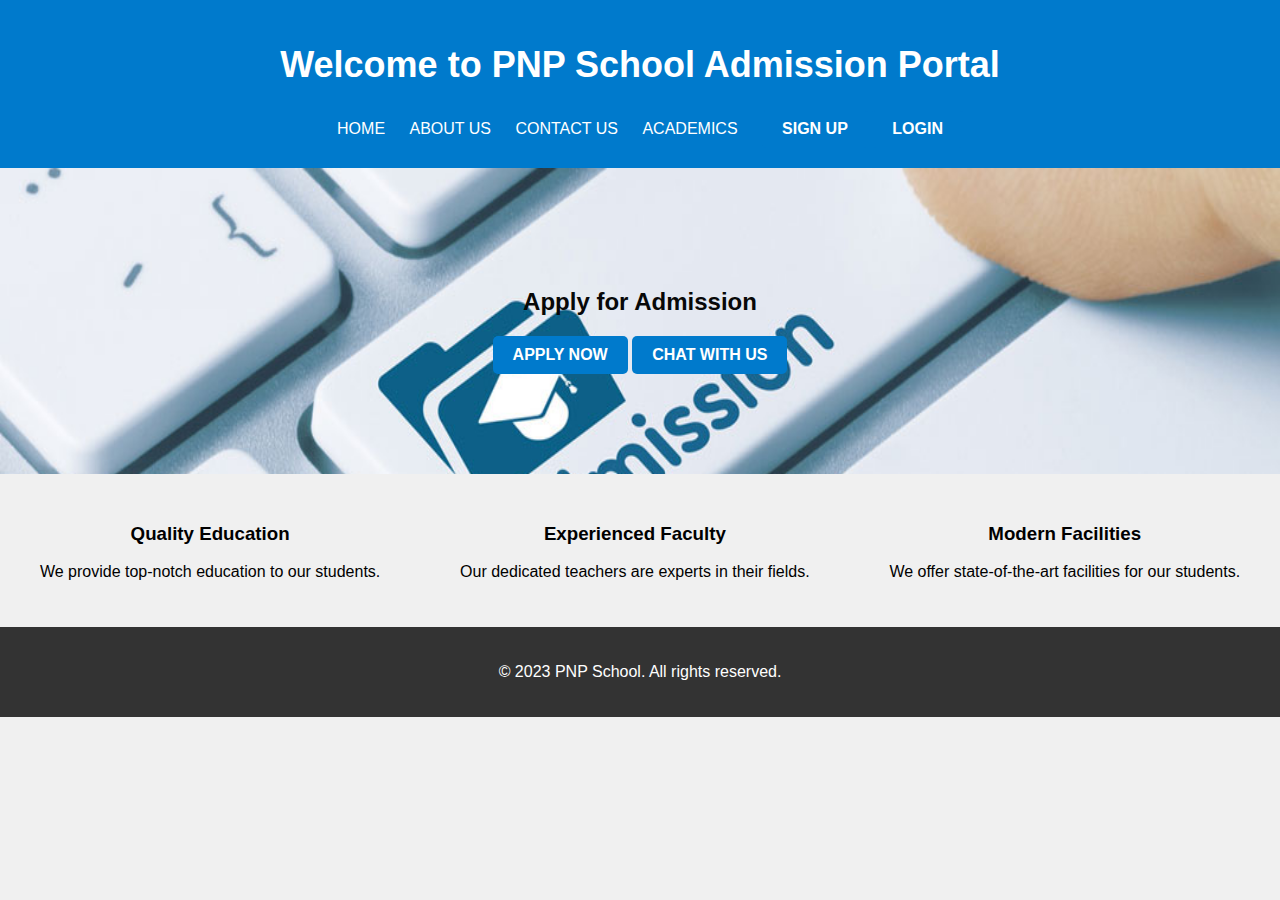
<file: index.html>
<!DOCTYPE html>
<html lang="en">
<head>
    <meta charset="UTF-8">
    <meta name="viewport" content="width=device-width, initial-scale=1.0">
    <title>School Admission Portal</title>
    <link rel="stylesheet" href="styles.css">
</head>
<body>

    <header>
        <h1>Welcome to PNP School Admission Portal</h1>
        <nav>
            <ul>
                <li><a href="index.html">HOME</a></li>
                <li><a href="about_us.html">ABOUT US</a></li>
                <li><a href="contact-us.html">CONTACT US</a></li>
                <li><a href="academics.html">ACADEMICS</a></li>
                <a href="signup.html" class="cta-button">SIGN UP</a>
                <a href="login.html" class="cta-button">LOGIN</a>
            </ul>
        </nav>
    </header> 
    
    <section class="hero">
        <h2>Apply for Admission</h2>
        <a href="admissions.html" class="cta-button">APPLY NOW</a>
        <a href="chatbot.html" class="online-button">CHAT WITH US</a>
    </section>

    <section class="features">
        <div class="feature">
            <h3>Quality Education</h3>
            <p>We provide top-notch education to our students.</p>
        </div>
        <div class="feature">
            <h3>Experienced Faculty</h3>
            <p>Our dedicated teachers are experts in their fields.</p>
        </div>
        <div class="feature">
            <h3>Modern Facilities</h3>
            <p>We offer state-of-the-art facilities for our students.</p>
        </div>
    </section>
    <!-- Back to Top -->
    <a href="#" class="btn btn-primary p-3 back-to-top"><i class="fa fa-angle-double-up"></i></a>

    <footer>
        <p>&copy; 2023 PNP School. All rights reserved.</p>
    </footer>
</body>
</html>
</file>
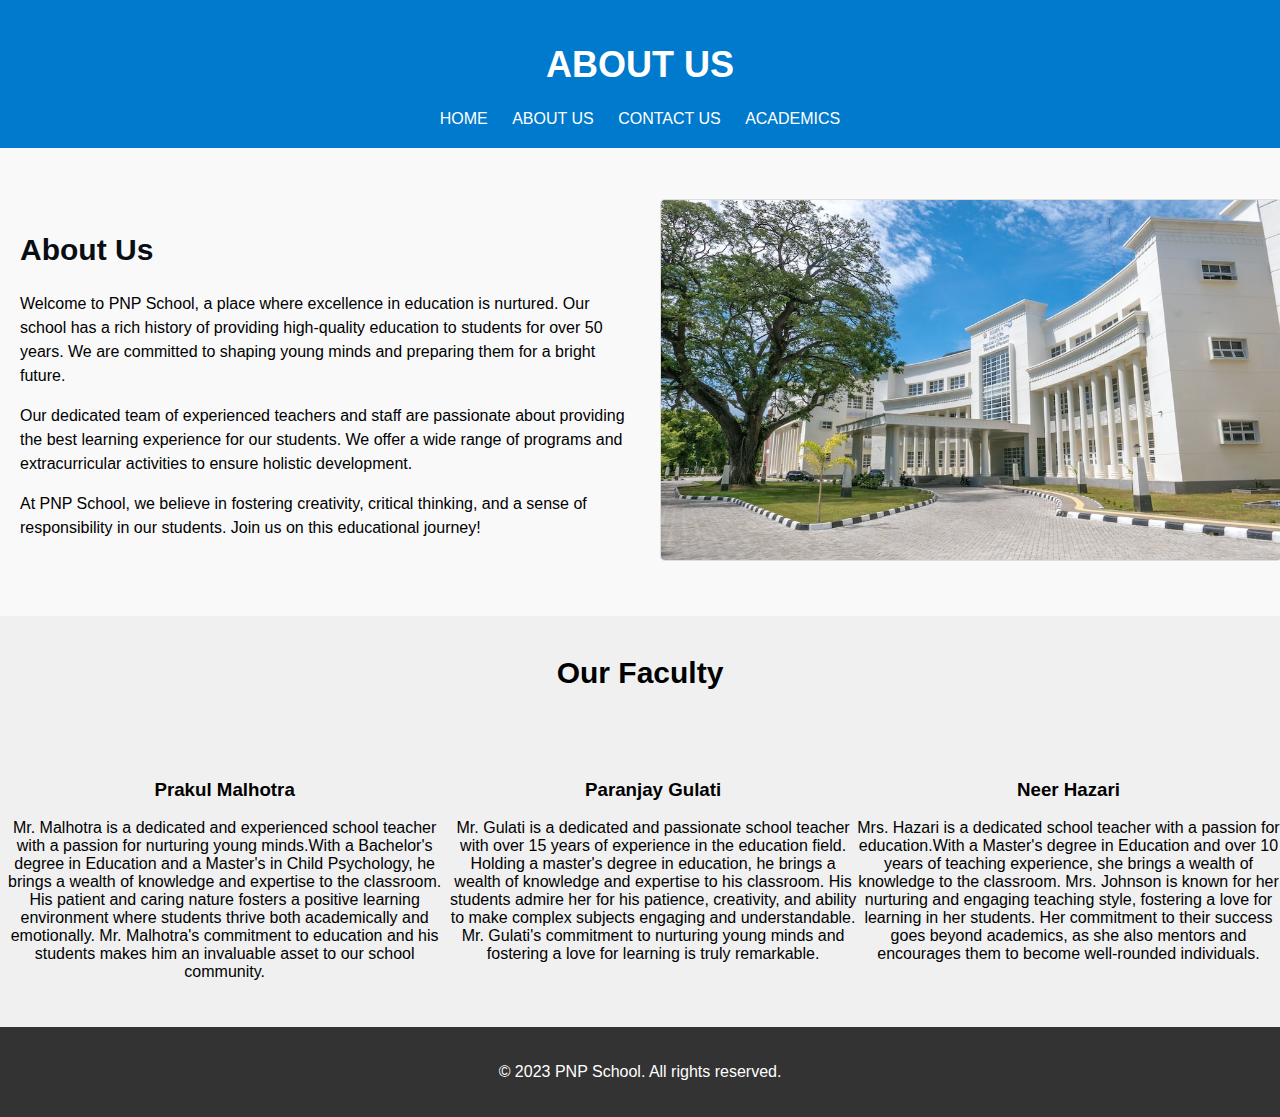
<file: about_us.html>
<!DOCTYPE html>
<html lang="en">
<head>
    <meta charset="UTF-8">
    <meta name="viewport" content="width=device-width, initial-scale=1.0">
    <title>School Admission Portal</title>
    <link rel="stylesheet" href="styles.css">
    <link rel="stylesheet" href="about-us.css">
</head>
<body>
    <header>
        <h1>ABOUT US</h1>
        <nav>
            <ul>
                <li><a href="index.html">HOME</a></li>
                <li><a href="about_us.html">ABOUT US</a></li>
                <li><a href="contact-us.html">CONTACT US</a></li>
                <li><a href="academics.html">ACADEMICS</a></li>
            </ul>
        </nav>
    </header>
<section class="about-us">
    <div class="about-us-content">
        <link rel="stylesheet" href="about-us.css">
        <h2>About Us</h2>
        <p>Welcome to PNP School, a place where excellence in education is nurtured. Our school has a rich history of providing high-quality education to students for over 50 years. We are committed to shaping young minds and preparing them for a bright future.</p>
        <p>Our dedicated team of experienced teachers and staff are passionate about providing the best learning experience for our students. We offer a wide range of programs and extracurricular activities to ensure holistic development.</p>
        <p>At PNP School, we believe in fostering creativity, critical thinking, and a sense of responsibility in our students. Join us on this educational journey!</p>
    </div>
    <div class="about-us-image">
        <img src="building.jpg" alt="School Building">
    </div>
</section>
<h4>Our Faculty</h4>
<section class="features">
    <div class="feature">
        <h3>Prakul Malhotra</h3>
        <p>Mr. Malhotra is a dedicated and experienced school teacher with a passion for nurturing young minds.With a Bachelor's degree in Education and a Master's in Child Psychology, he brings a wealth of knowledge and expertise to the classroom. His patient and caring nature fosters a positive learning environment where students thrive both academically and emotionally. Mr. Malhotra's commitment to education and his students makes him an invaluable asset to our school community.</p>
    </div>
    <div class="feature">
        <h3>Paranjay Gulati</h3>
        <p>Mr. Gulati is a dedicated and passionate school teacher with over 15 years of experience in the education field. Holding a master's degree in education, he brings a wealth of knowledge and expertise to his classroom. His students admire her for his patience, creativity, and ability to make complex subjects engaging and understandable. Mr. Gulati's commitment to nurturing young minds and fostering a love for learning is truly remarkable.</p>
    </div>
    <div class="feature">
        <h3>Neer Hazari</h3>
        <p>Mrs. Hazari is a dedicated school teacher with a passion for  education.With a Master's degree in Education and over 10 years of teaching experience, she brings a wealth of knowledge to the classroom. Mrs. Johnson is known for her nurturing and engaging teaching style, fostering a love for learning in her students. Her commitment to their success goes beyond academics, as she also mentors and encourages them to become well-rounded individuals.</p>
    </div>
</section>
<footer>
    <p>&copy; 2023 PNP School. All rights reserved.</p>
</footer>
</body>
</file>
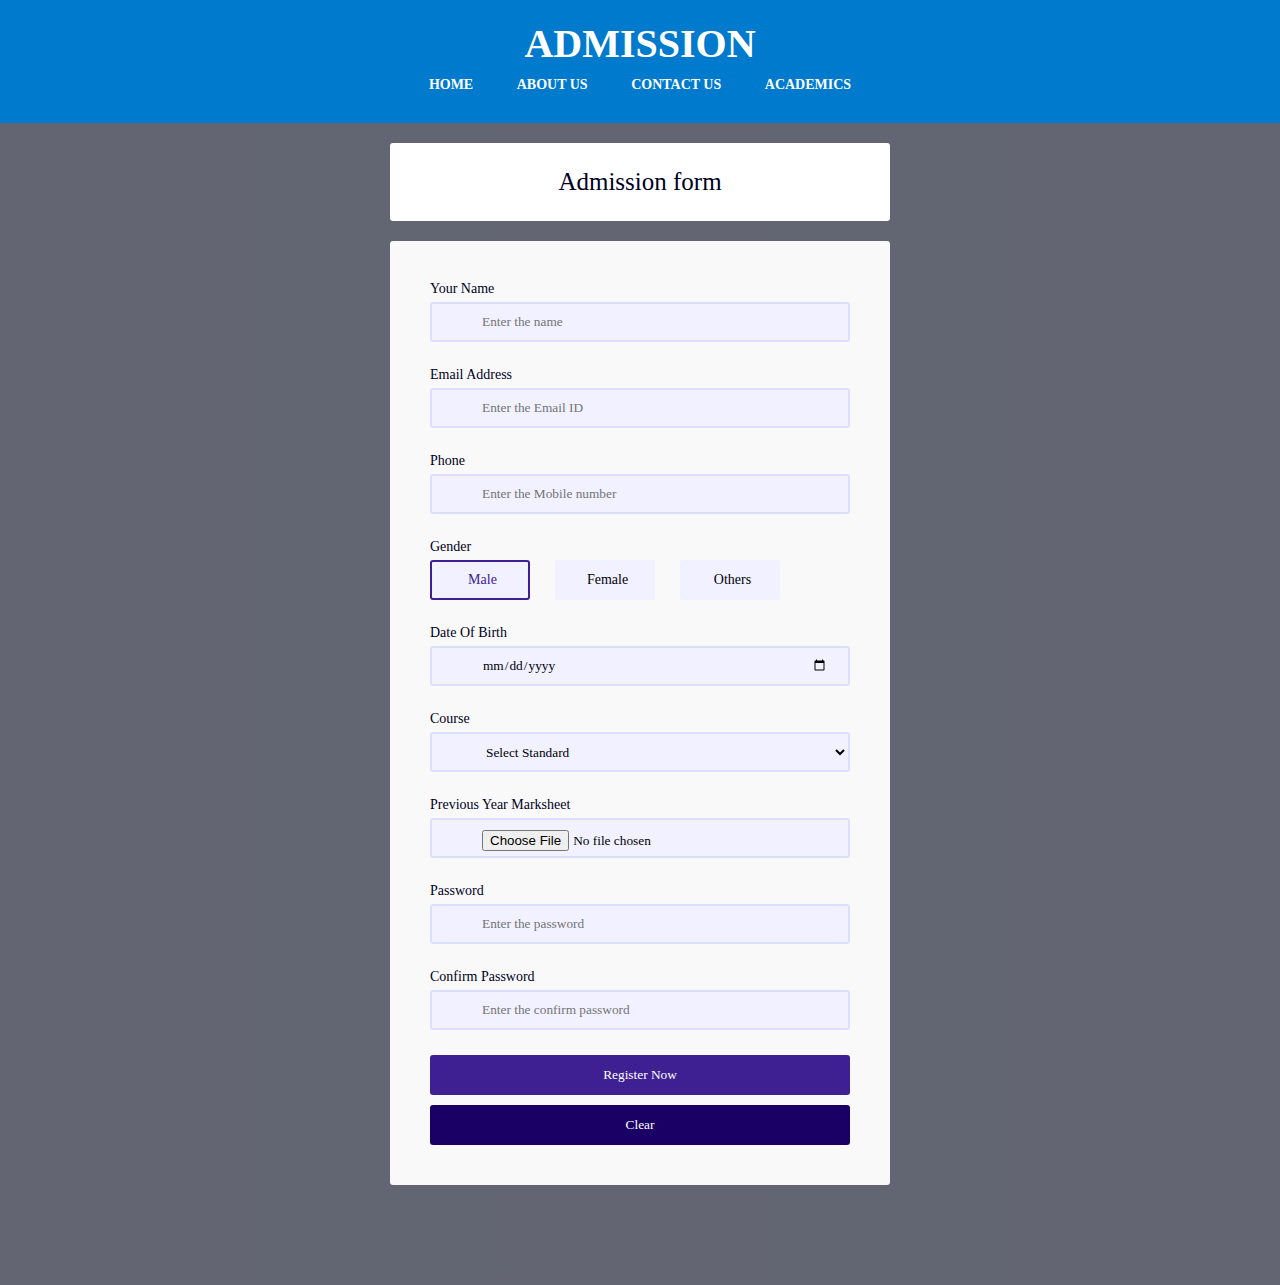
<file: admissions.html>
<!DOCTYPE html>
<html lang="en">
<head>
  <meta charset="UTF-8">
  <meta http-equiv="X-UA-Compatible" content="IE=edge">
  <meta name="viewport" content="width=device-width, initial-scale=1.0">
  <title>Admission form- PNP SCHOOL</title>
    <link rel="stylesheet" href="styles.css">
	<link rel="stylesheet" href="admissions.css">
</head>
<body>
    <header>
        <h1>ADMISSION</h1>
        <a href="index.html"class="cta-button">HOME</a>
        <a href="about_us.html"class="cta-button">ABOUT US</a>
        <a href="contact-us.html"class="cta-button">CONTACT US</a>
        <a href="academics.html"class="cta-button">ACADEMICS</a>
    </header>

	<div class="wrapper">
		<div class="r_form_wrap">
			
			<div class="title">
				<p>Admission form</p>
			</div>
			
			<!-- Admission from -->
			<div class="r_form">
				<form method="post" onsubmit="sendmail(); reset(); return false;">
					<div class="input_wrap">
						<label for="yourname">Your Name</label>
						<div class="input_item">
							<i class="fa fa-user" id="icon"></i>
							<input type="text" name="your name" class="input" id="yourname" placeholder="Enter the name" required>
						</div>
					</div>
					<div class="input_wrap">
						<label for="emailaddress">Email Address</label>
						<div class="input_item">
							<i class="fa fa-envelope" id="icon"></i>
							<input type="text" name="email address" class="input" id="emailaddress" placeholder="Enter the Email ID" required>
						</div>
					</div>

					<div class="input_wrap">
						<label for="phone">Phone</label>
						<div class="input_item">
							<i class="fa fa-phone-square" id="icon"></i>
							<input type="number" name="phone" class="input" id="phone" placeholder="Enter the Mobile number" required>
						</div>
					</div>
					<div class="input_wrap">
						<label>Gender</label>
						<div class="input_radio">
							<div class="input_radio_item">
								<input type="radio" id="male" name="gender" class="radio" value="male" checked>
								<label for="male" class="radio_mark">
									<ion-icon class="i" name="male-sharp"></ion-icon>
								Male</label>
							</div>
							<div class="input_radio_item">
								<input type="radio" id="female" name="gender" class="radio" value="female">
								<label for="female" class="radio_mark">
									<ion-icon class="i" name="female-sharp"></ion-icon>
									Female</label>
							</div>
							<div class="input_radio_item">
								<input type="radio" id="others" name="gender" class="radio" value="others">
								<label for="others" class="radio_mark">
									<ion-icon class="i" name="male-female-sharp"></ion-icon>
									Others</label>
							</div>
						</div>
					</div>
	
					<div class="input_wrap">
						<label for="dob">Date Of Birth</label>
						<div class="input_item">
							<i class="fa fa-calendar" id="icon"></i>
							<input type="date" name="dob" class="input" id="dob" required>
						</div>
					</div>

					<div class="input_wrap">
						<label for="course">Course</label>
						<div class="input_item">
							<i class="fa fa-caret-square-o-down" aria-hidden="true"id="icon" ></i>
					<select id="course" name="cars" class="input" required>
					<option value="select"> Select Standard</option>
					<option value="First Standard">First Standard</option>
					<option value="Second Standard">Second Standard</option>
					<option value="Third Standard">Third Standard</option>
                    <option value="Fourth Standard">Fourth Standard</option>
                    <option value="Fifth Standard">Fifth Standard</option>
                    <option value="Sixth Standard">Sixth Standard</option>
                    <option value="Seventh Standard">Seventh Standard</option>
                    <option value="Eighth Standard">Eighth Standard</option>
                    <option value="Ninth Standard">Ninth Standard</option>
                    <option value="Tenth Standard">Tenth Standard</option>
					</select>
					</div>
					</div>


					<div class="input_wrap">
						<label for="file">Previous Year Marksheet</label>
						<div class="input_item">
							<i class="fa fa-file" id="icon"></i>
							<input type="file" name="file" class="input" id="file" required>
						</div>
					</div>

					<div class="input_wrap">
						<label for="password">Password</label>
						<div class="input_item">
							<i class="fa fa-key" id="icon"></i>
							<input type="password" name="password" class="input" id="password" placeholder="Enter the password" >
						</div>
					</div>
					<div class="input_wrap">
						<label for="confirmpassword">Confirm Password</label>
						<div class="input_item">
							<i class="fa fa-check-circle" id="icon"></i>
							<input type="password" name="confirm password" class="input" id="confirmpassword" placeholder="Enter the confirm password">
						</div>
					</div>

					
					<input type="submit" class="button" value="Register Now">
					
					<div ></div>
					<input type="reset" class="clear_ad" value="Clear">
					
				</form>
			</div>
	
		</div>
	</div>
	</section>
	<div class="none_div">

	</div>
	</body>
	
</html>
</file>
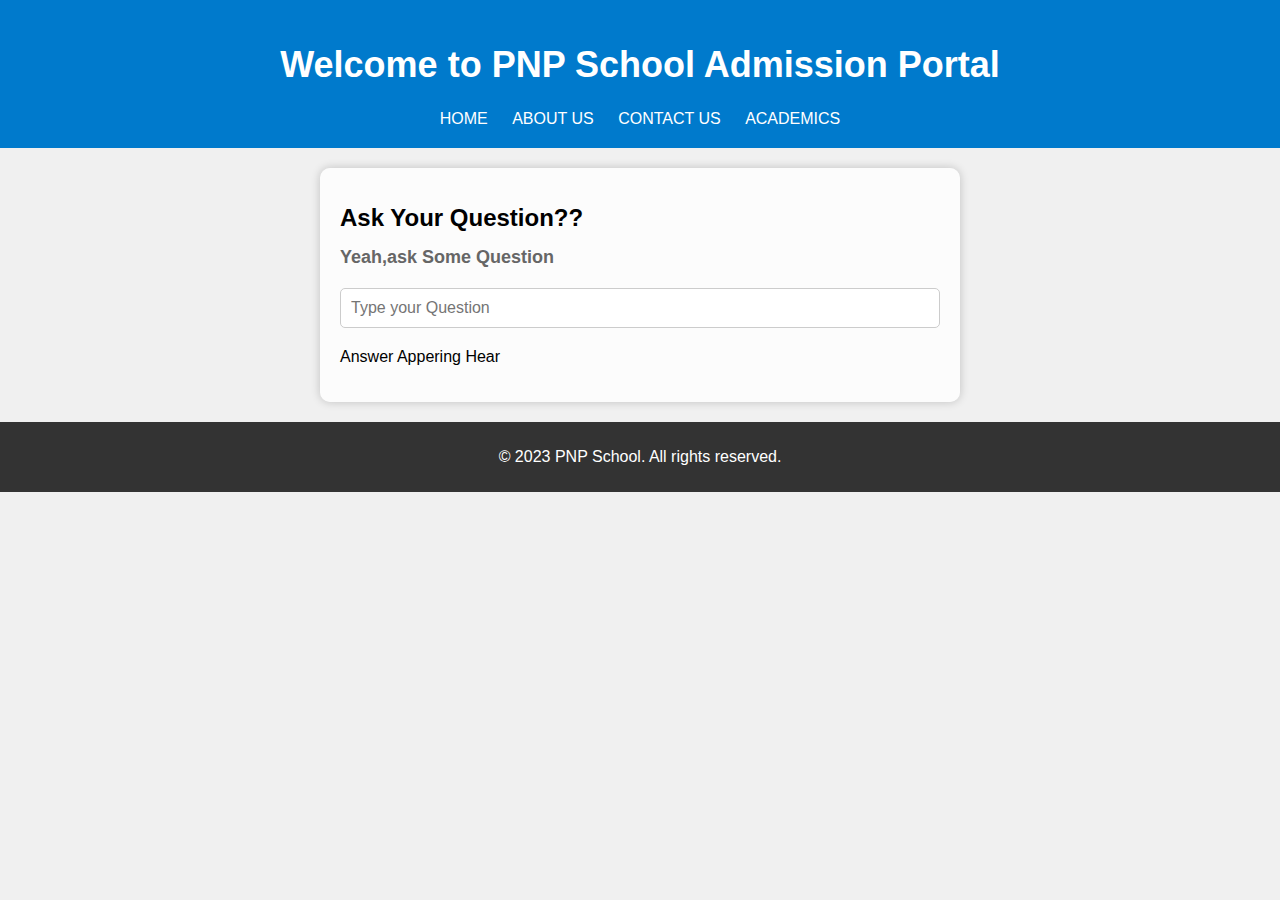
<file: chatbotjs.html>
<!DOCTYPE html>
<html lang="en">
<head>
<meta charset="UTF-8" />
<meta http-equiv="X-UA-Compatible" content="IE=edge" />
<meta name="viewport" content="width=device-width, initial-scale=1.0" />
<title>Chatbot Javascript </title>
<link rel="stylesheet" href="chatbotjs.css" />
</head>
<body>
    <header>
        <h1>Welcome to PNP School Admission Portal</h1>
        <nav>
            <ul>
                <li><a href="index.html">HOME</a></li>
                <li><a href="about_us.html">ABOUT US</a></li>
                <li><a href="contact-us.html">CONTACT US</a></li>
                <li><a href="academics.html">ACADEMICS</a></li>
            </ul>
        </nav>
    </header>
<div class="glass">
<h1>Ask Your Question??</h1>
<h2>Yeah,ask Some Question</h2>
<div class="input">
<input
type="text"
id="userBox"
onkeydown="if(event.keyCode == 13){ talk()}"
placeholder="Type your Question"
/>
</div>
<p id="chatLog">Answer Appering Hear</p>
</div>
<script src="chatbotjs.js"></script>
<footer>
    <p>&copy; 2023 PNP School. All rights reserved.</p>
</footer>
</body>
</html>
</file>
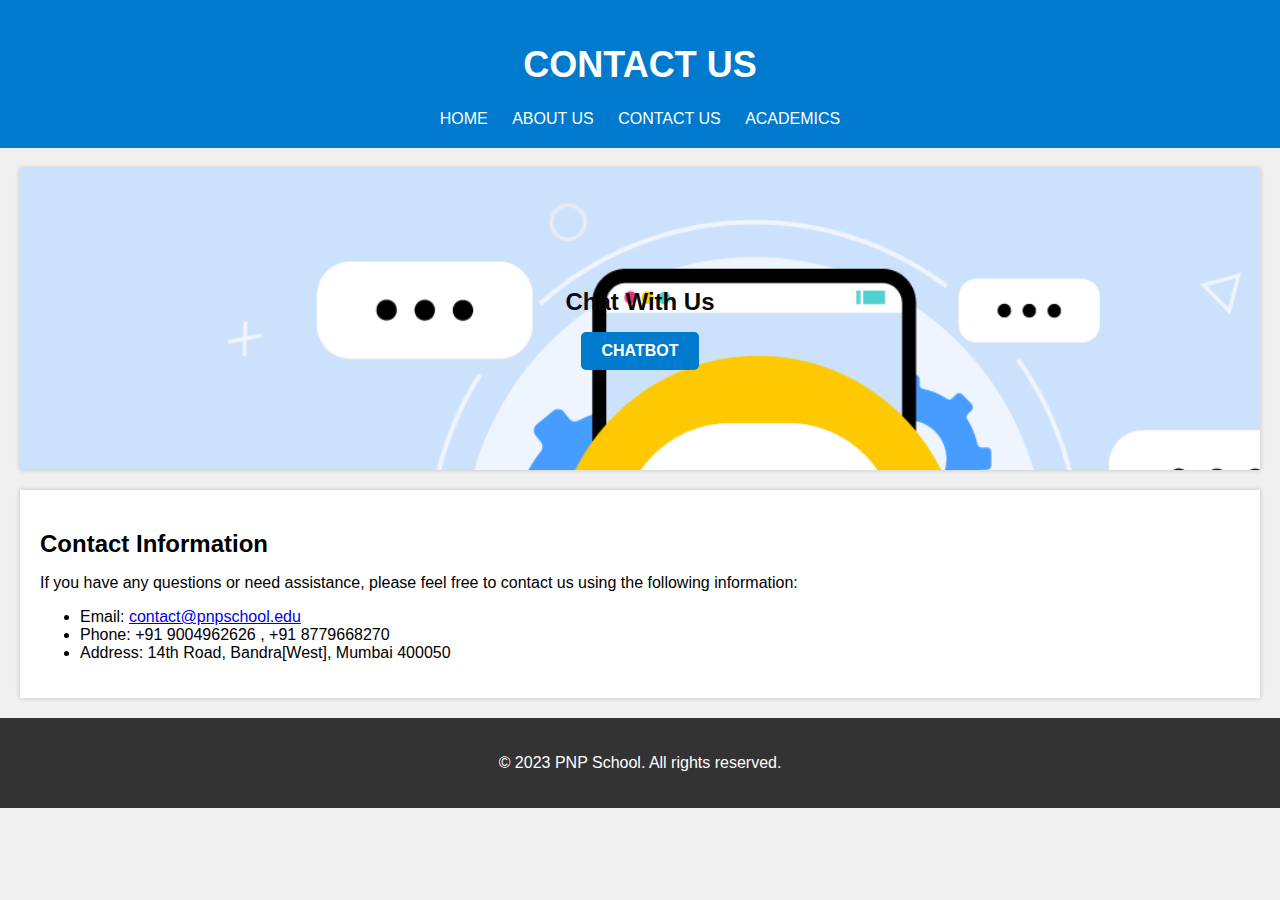
<file: contact-us.html>
<!DOCTYPE html>
<html lang="en">
<head>
    <meta charset="UTF-8">
    <meta name="viewport" content="width=device-width, initial-scale=1.0">
    <title>School Admission Portal</title>
    <link rel="stylesheet" href="styles.css">
    <link rel="stylesheet" href="contact-us.css">
</head>
<body>
    <header>
        <h1>CONTACT US</h1>
        <nav>
            <ul>
                <li><a href="index.html">HOME</a></li>
                <li><a href="about_us.html">ABOUT US</a></li>
                <li><a href="contact-us.html">CONTACT US</a></li>
                <li><a href="academics.html">ACADEMICS</a></li>
            </ul>
        </nav>
    </header>
    <section class="chat">
        <h2>Chat With Us</h2>
        <p></p>
        <a href="chatbotjs.html" class="cta-button">CHATBOT</a>
    </section>
    
    <section>
        <h2>Contact Information</h2>
        <p>If you have any questions or need assistance, please feel free to contact us using the following information:</p>
        <ul>
            <li>Email: <a href="mailto:contact@pnpschool.edu">contact@pnpschool.edu</a></li>
            <li>Phone: +91 9004962626 , +91 8779668270 </li>
            <li>Address: 14th Road, Bandra[West], Mumbai 400050</li>
        </ul>
    </section>

    <footer>
        <p>&copy; 2023 PNP School. All rights reserved.</p>
    </footer>
</body>
</html>
</file>
<file: styles.css>
/* styles.css */

body {
    background-color: #f0f0f0;
    font-family: Arial, sans-serif;
    margin: 0;
    padding: 0;
}

header {
    background-color: #007acc;
    color: #fff;
    text-align: center;
    padding: 20px;
}
header h1 {
    font-size: 36px;
}
nav ul {
    display: inline;
    margin-right: 20px;
}

nav ul li {
    display: inline;
    margin-right: 20px;
}

nav ul li a {
    text-decoration: none;
    color: #fff;
}

.hero {
    background-image: url('admission-form-banner.jpg');
    background-size: 1600px 510px ;
    text-align: center;
    padding: 100px 50px;
    color: #080808;
}

.chat {
    background-image: url('chatbot-photo.jpg');
    background-size:1427px 762px;
    text-align: center;
    padding: 100px 50PX;
    color: #080808;
}

.cta-button {
    display: inline-block;
    padding: 10px 20px;
    background-color: #007acc;
    color: #fff;
    text-decoration: none;
    font-weight: bold;
    border-radius: 5px;
}
.cta-button:hover {
    background-color: #0056b3;
}

.online-button {
    display: inline-block;
    padding: 10px 20px;
    background-color: #007acc;
    color: #fff;
    text-decoration: none;
    font-weight: bold;
    border-radius: 5px;
    text-align:bottom right ;
    
}
.online-button:hover {
    background-color: #0056b3;
}
.online{
    text-align: right;
}

h4{
    text-align: center;
    padding: 0;
    font-size: 30px;
}
.features {
    display: flex;
    justify-content: space-around;
    padding: 30px 0;
}

.feature {
    text-align: center;
}

footer {
    background-color: #333;
    color: #fff;
    text-align: center;
    padding: 20px 0;
}
</file>
<file: about-us.css>
/* Style the header */
header {
    background-color: #007acc;
    color: #fff;
    text-align: center;
    padding: 20px;
}
header h1 {
    font-size: 36px;
}
nav ul {
    display: inline;
    margin-right: 20px;
}

nav ul li {
    display: inline;
    margin-right: 20px;
}

nav ul li a {
    text-decoration: none;
    color: #fff;
}


/* about-us.css */

.about-us {
    background-color: #f9f9f9;
    padding: 40px 0;
    display: flex;
    justify-content: space-between;
    align-items: center;
}

.about-us-content {
    flex: 1;
    padding: 20px;
}

.about-us h2 {
    font-size: 30px;
    color: #090e12;
}

.about-us p {
    font-size: 16px;
    line-height: 1.5;
}

.about-us-image {
    flex: 1;
    text-align: center;
}

.about-us-image img {
    max-width: 100%;
    height: auto;
    border: 1px solid #ddd;
    border-radius: 5px;
}

footer {
    background-color: #333;
    color: #fff;
    text-align: center;
    padding: 20px 0;
}
</file>
<file: admissions.css>
header {
    background-color: #007acc;
    color: #fff;
    text-align: center;
    padding: 20px;
}
header h1 {
    font-size: 40px;
}
nav ul {
    display: inline;
    margin-right: 20px;
}

nav ul li {
    display: inline;
    margin-right: 20px;
}

nav ul li a {
    text-decoration: none;
    color: #fff;
}


  body{
    background-image: linear-gradient(rgba(4,9,30,0.6),rgba(4,9,30,0.6));
    background-position: center;
    background-size: cover;
    position: relative;
    font-family: myFirstFont;
  }


    /* Website Scrollerbar */
    body::-webkit-scrollbar {
      width: 5px !important;
      height: 5px !important;
  }
  body::-webkit-scrollbar-track {
      background: #3838387c !important;
  }
  body::-webkit-scrollbar-thumb {
      background-color: #0e0303a4 !important;
      border: 1px solid #0e0303a4 !important;
      border-radius: 1px !important;
  }

  
  .header{
    min-height: 100vh;
    width: 100%;
    
}
nav{
    display: flex;
    padding: 2% 6%;
    justify-content: space-between;
    align-items: center;
}
nav img{
    width: 150px;
}
.nav-links{
    flex: 1;
    text-align: right;
    
}
.nav-links ul li{
    list-style: none;
    display: inline-block;
    padding: 8px 12px;
    position: relative;
    
}
.nav-links a{
    color: #fff;
    text-decoration: none;
    font-size: 16px;
    
}
.nav-links ul li::after{
    content: '';
    width: 0%;
    height: 2px;
    background:#0e0303a4;
    display: block;
    margin: auto;
    transition: 0.5s;
    
}
.nav-links ul li:hover::after{
    width: 100%;
}
.icon{
  display:none;
}
.text-box{
  width: 90%;
  color: #fff;
  position:absolute;
  top: 30%;
  left: 50%;
  transform: translate(-50%,50%);
  text-align: center;
}
.text-box h1{
  font-size: 62px;
  font-weight: bold;

}
.text-box p{
  margin: 10px 0 40px;
  font-size: 14px;
  color: #fff;
  
}
:root{
--white: #fff;
--text-clr: #000024;
--primary: #3e2093;
--secondary: #000008;
/* --secondary: #c0c1d2; */
--input-bg: #f1f1ff;
--btn-hvr: #1a0065;
--tra: rgba(255, 255, 255, 0.959);
/* --tra: rgba(255, 255, 255, 0.863); */
--bordcolor:rgba(0, 26, 255, 0.082);
/* --bordcolor:rgba(51, 61, 148, 0.521); */
}

*{
margin: 0;
padding: 0;
box-sizing: border-box;
outline: none;
font-family: myFirstFont;
}

body{
font-size: 14px;
color: var(--text-clr);
}

.wrapper{
width: 100%;
padding: 0 10px;
margin-top: 20px;
display: flex;
justify-content: center;
}

.r_form_wrap{
width: 500px;
max-width: 100%;
}

.r_form_wrap .title{
padding: 25px;
background: var(--white);
border-radius: 3px;
margin-bottom: 20px;

}

.r_form_wrap .title p{
font-size: 25px;
text-align: center;
font-family: bold;
}

.r_form{
padding: 40px;
border-radius: 3px;
background: var(--tra);
}

.r_form .input_wrap{
width: 100%;
margin-bottom: 25px;
}

.r_form .input_wrap label{
display: block;
margin-bottom: 5px;
}

.r_form .input_wrap .input_item{
position: relative;
width: 100%;
}

.r_form .input_wrap .input_item .input{
width: 100%;
border-radius: 3px;
height: 40px;
border: 2px solid var(--input-bg);
background: var(--input-bg);
padding: 10px 20px;
padding-left: 50px;
transition: 0.5s ease;
color: var(--secondary);
border-color: var(--bordcolor);
}

.r_form .input_wrap .input_item .input:focus{
border-color: var(--primary);
}

.r_form .input_wrap .input_item .icon{
position: absolute;
top: 12px;
left: 20px;
color: var(--secondary);
font-size: 16px;
}
#icon{
position: absolute;
top: 12px;
left: 20px;
color: var(--secondary);
font-size: 16px;
}

.r_form .input_wrap .input_radio{
display: flex;
}

.r_form .input_wrap .input_radio .input_radio_item{
background: var(--input-bg);
margin-right: 25px;
padding: 20px;
border-radius: 3px;
position: relative;
width: 100px;
}

.r_form .input_wrap .input_radio .input_radio_item .radio_mark{
position: absolute;
top: 0;
left: 0;
width: 100%;
height: 100%;
display: flex;
align-items: center;
justify-content: center;
color: var(--secondary);
border: 2px solid transparent;
border-radius: 3px;
margin: 0;
cursor: pointer;
transition: 0.5s ease;
}

.r_form .input_wrap .input_radio .input_radio_item .radio_mark .i{
margin-right: 5px;
display: inline-block;
}

.r_form .input_wrap .input_radio .input_radio_item .radio{
position: absolute;
top: 0;
left: 0;
opacity: 0;
}

.r_form .input_wrap .input_radio .input_radio_item .radio:checked ~ .radio_mark{
color: var(--primary);
border-color: var(--primary);
}

.button{
width: 100%;
border: 0;
background: var(--primary);
padding: 10px;
border-radius: 3px;
height: 40px;
color: var(--white);
cursor: pointer;
transition: 0.5s ease;
}

.button:hover{
background: var(--btn-hvr);
}
.none_div{
  height: 100px;
}
/* Course */
#course{
  border-color: var(--bordcolor);
}

#course:focus{
  border-color: var(--primary);
}
.r_form .input_wrap .input_item{
  position: relative;
  width: 100%;
}
  
.r_form .input_wrap .input_item .input{
  width: 100%;
  border-radius: 3px;
  height: 40px;
  border: 2px solid var(--input-bg);
  background: var(--input-bg);
  padding: 10px 20px;
  padding-left: 50px;
  transition: 0.5s ease;
  color: var(--secondary);
  border-color: var(--bordcolor);
}
  


.clear_ad{
    margin-top: 10px;
  width: 100%;
  border: 0;
  background: var(--btn-hvr);
  padding: 10px;
  border-radius: 3px;
  height: 40px;
  color: var(--white);
  cursor: pointer;
  transition: 0.5s ease;
}
  
.clear_ad:hover{
  background: var(--primary);
}



/* Media query for responsive */

@media (max-width: 700px) {

  *{
      overflow-x: hidden;
      margin: 0;
      padding: 0;
  
  }
}
#logo-img{
    padding: 10px;
}
  
.nav-links ul li{
    display: block;
}
.nav-links{
    position: absolute;
    background:#0e0303a4;
    height: 100vh;
    width: 200px;
    top: 0%;
    right: -200px;
    text-align: left;
    z-index: 2;
    transition: 1s;
}
  .icon{
    display: block;
    color: #fff;
    margin: 10px;
    font-size: 25px;
    cursor: pointer;
}
 .nav-links ul{
    padding: 30px;
}
    /* Admission form */
.input_item{
    overflow: hidden;
}
</file>
<file: chatbotjs.css>
/* Apply a background color to the body */
body {
    background-color: #f0f0f0;
    font-family: Arial, sans-serif;
    margin: 0;
    padding: 0;
}

header {
    background-color: #007acc;
    color: #fff;
    text-align: center;
    padding: 20px;
}
header h1 {
    font-size: 36px;
}
nav ul {
    display: inline;
    margin-right: 20px;
}

nav ul li {
    display: inline;
    margin-right: 20px;
}

nav ul li a {
    text-decoration: none;
    color: #fff;
}


/* Style the chatbot container */
.glass {
    background-color: rgba(255, 255, 255, 0.8);
    border-radius: 10px;
    box-shadow: 0 0 10px rgba(0, 0, 0, 0.2);
    padding: 20px;
    margin: 20px auto;
    max-width: 600px;
}

.glass h1 {
    font-size: 24px;
    margin-bottom: 10px;
}

.glass h2 {
    font-size: 18px;
    color: #666;
    margin-bottom: 20px;
}

.input {
    display: flex;
}

.input input[type="text"] {
    flex: 1;
    padding: 10px;
    border: 1px solid #ccc;
    border-radius: 5px;
    font-size: 16px;
}

#chatLog {
    margin-top: 20px;
    font-size: 16px;
}

/* Style the footer */
footer {
    background-color: #333;
    color: #fff;
    text-align: center;
    padding: 10px 0;
}

/* Make the chatbot container responsive */
@media screen and (max-width: 768px) {
    .glass {
        margin: 10px;
    }
}
</file>
<file: contact-us.css>
/* Reset some default browser styles */
body {
    background-color: #f0f0f0;
    font-family: Arial, sans-serif;
    margin: 0;
    padding: 0;
}
/* Style the header */
header {
    background-color: #007acc;
    color: #fff;
    text-align: center;
    padding: 20px;
}
header h1 {
    font-size: 36px;
}
nav ul {
    display: inline;
    margin-right: 20px;
}

nav ul li {
    display: inline;
    margin-right: 20px;
}

nav ul li a {
    text-decoration: none;
    color: #fff;
}


/* Style the section with contact information */
section {
    margin: 20px;
    padding: 20px;
    background-color: #fff;
    box-shadow: 0 0 5px rgba(0, 0, 0, 0.2);
}

section h2 {
    font-size: 24px;
    margin-bottom: 10px;
}


section class {
    background-image: url('chatbot-1.jpg');
    background-size: cover;
    text-align: center;
    padding: 100px 50PX;
    color: #080808;
}
footer {
    background-color: #333;
    color: #fff;
    text-align: center;
    padding: 20px 0;
}
</file>
